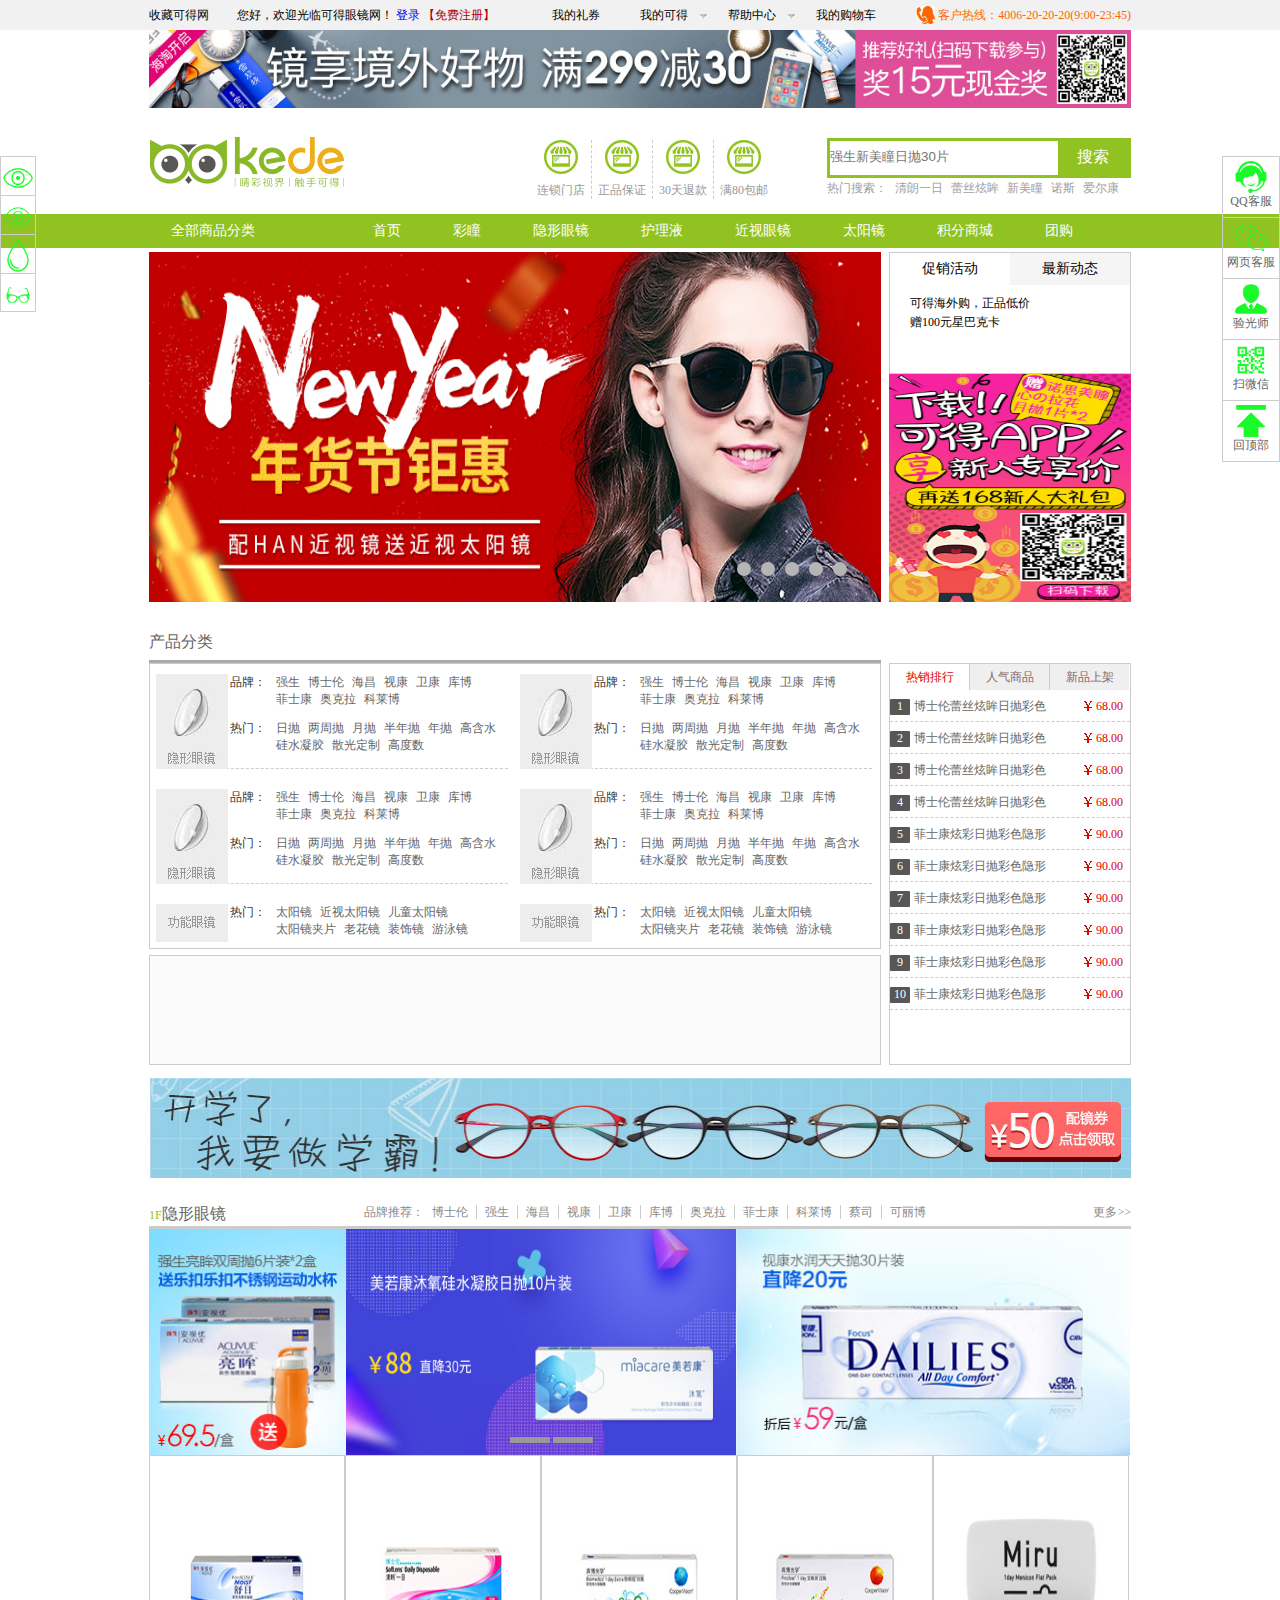
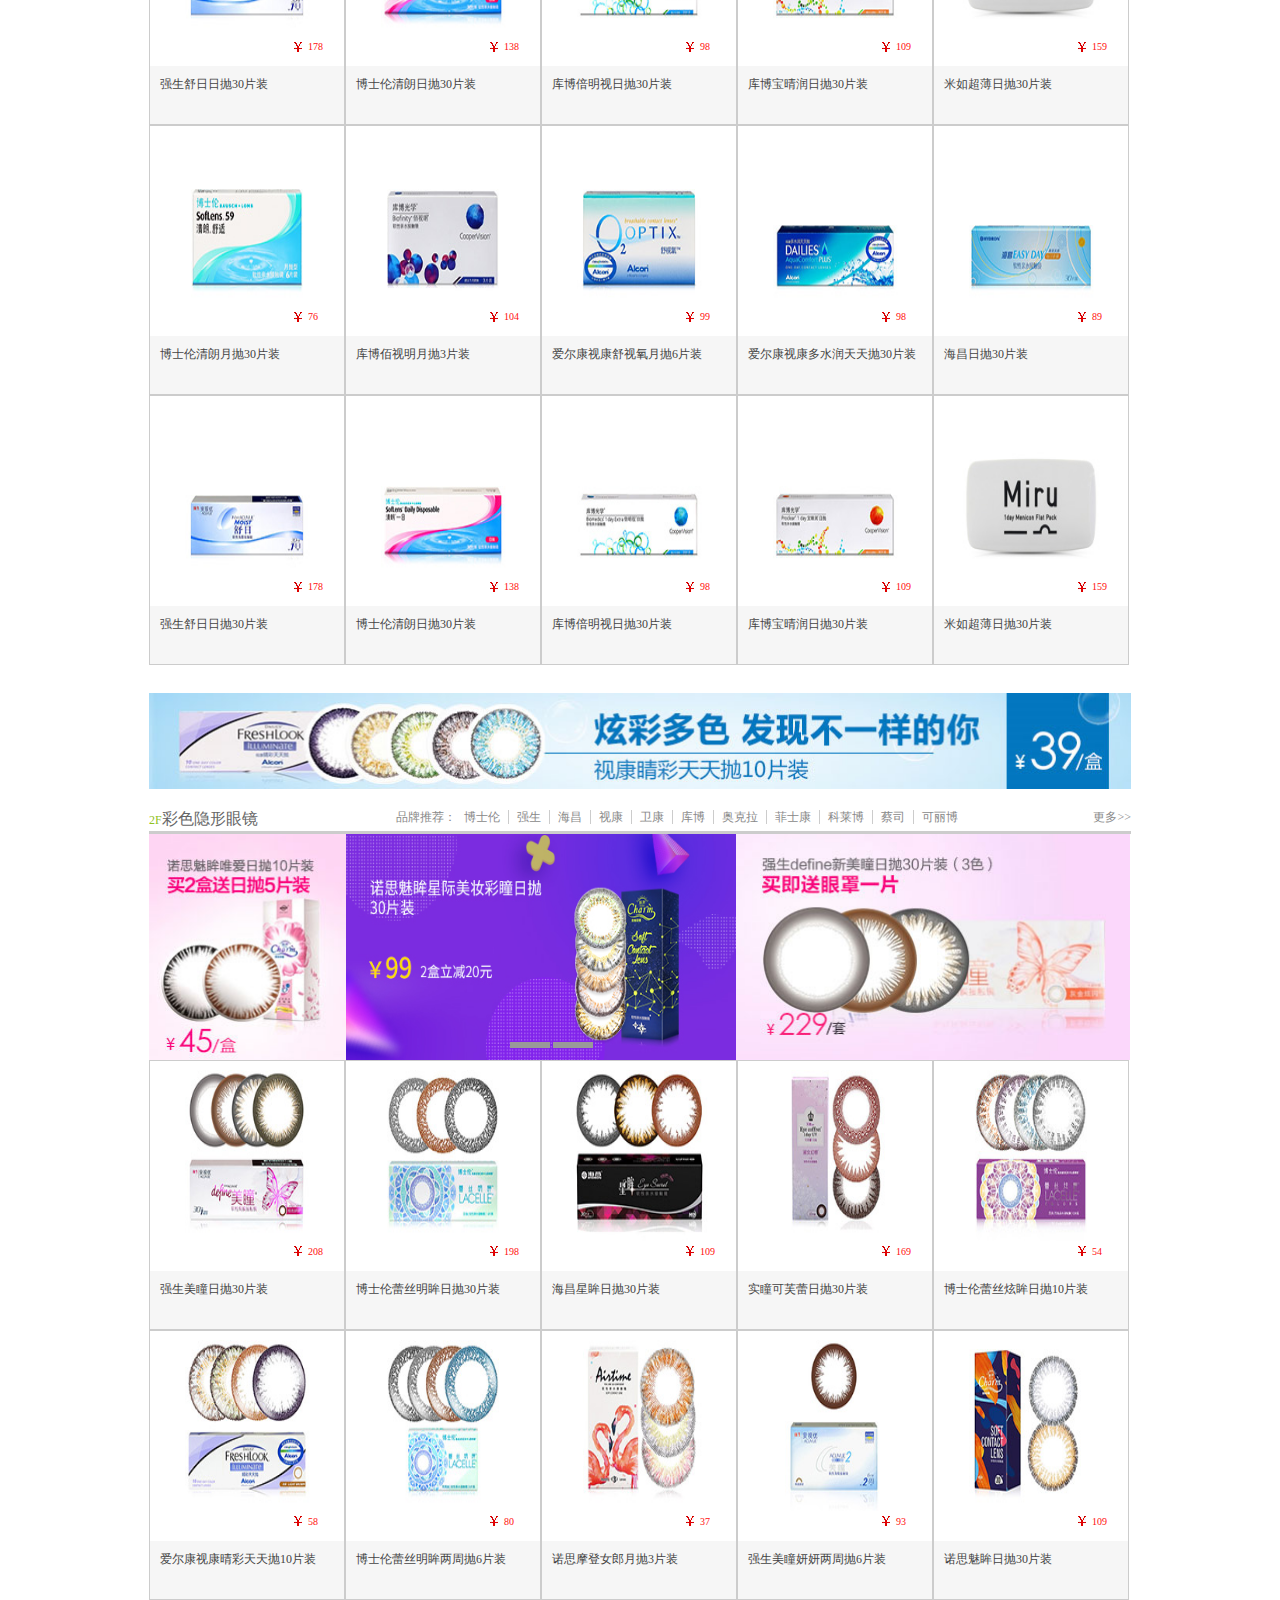
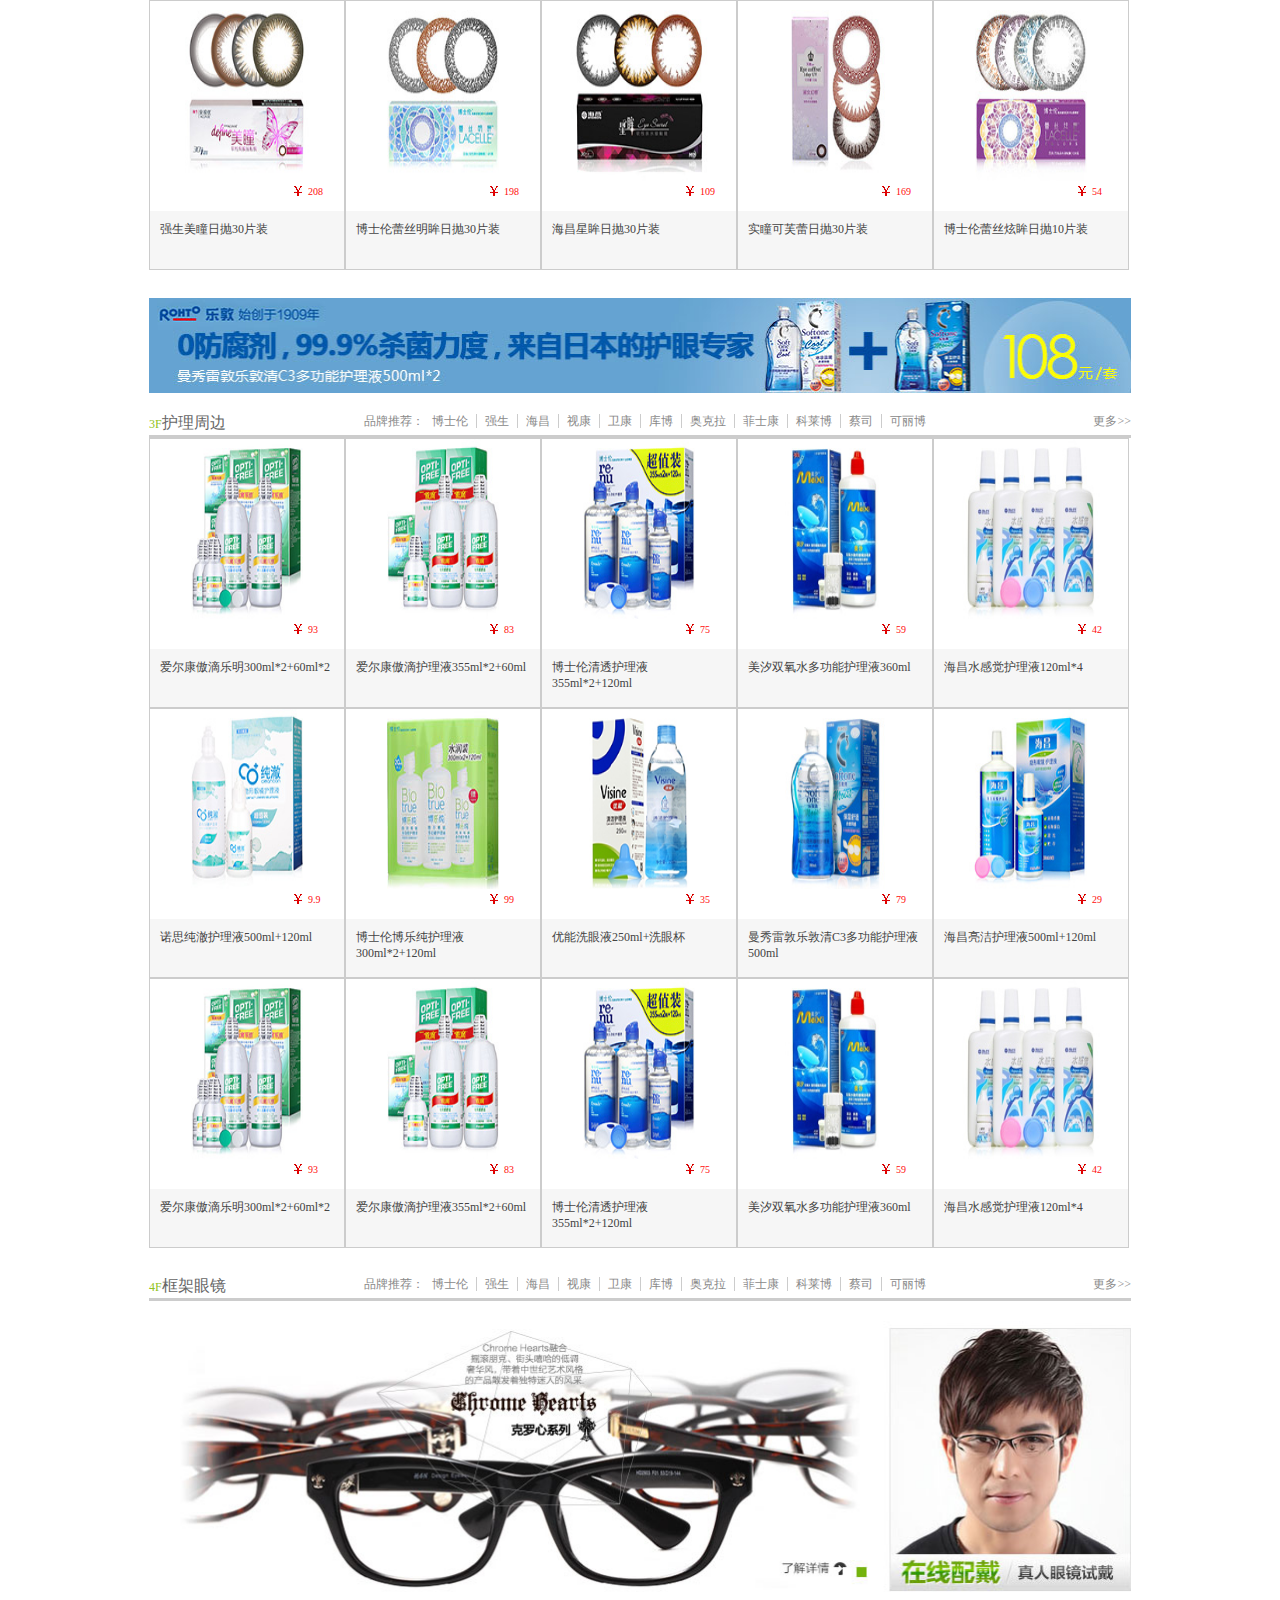
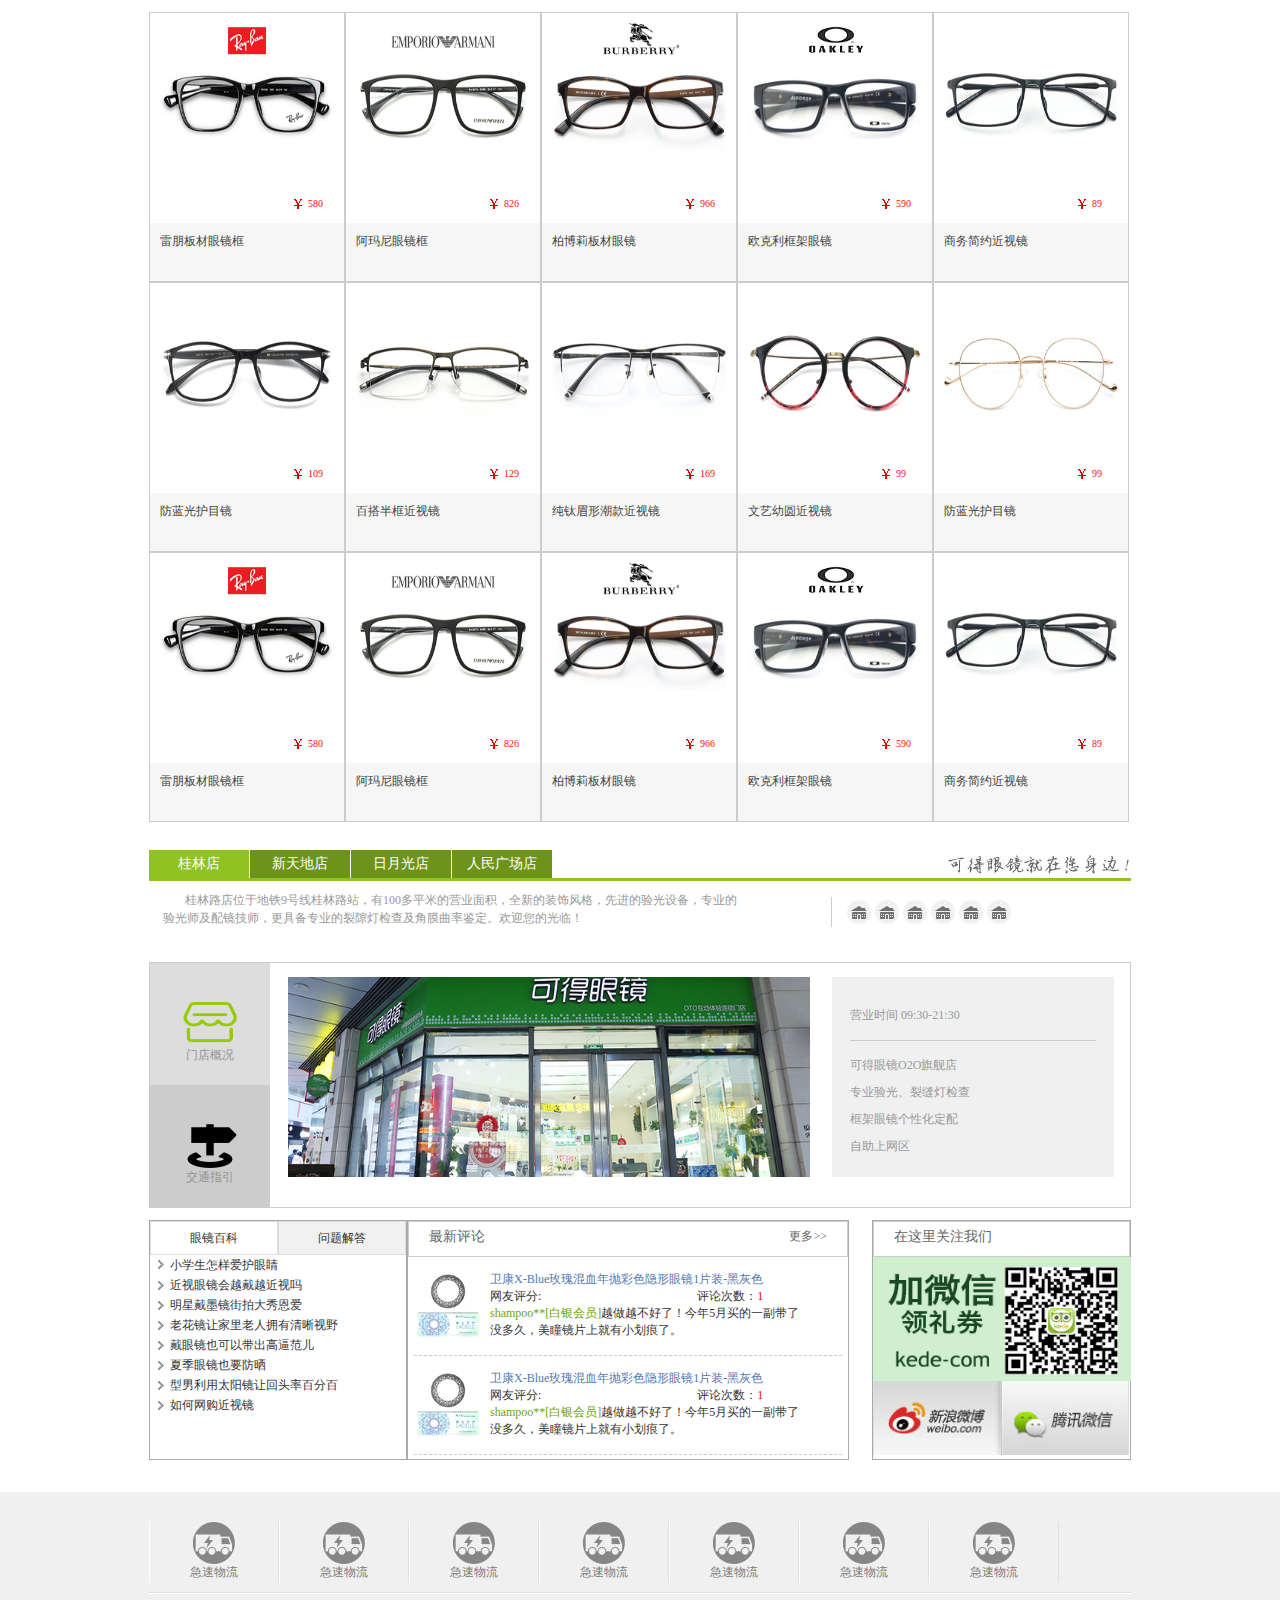
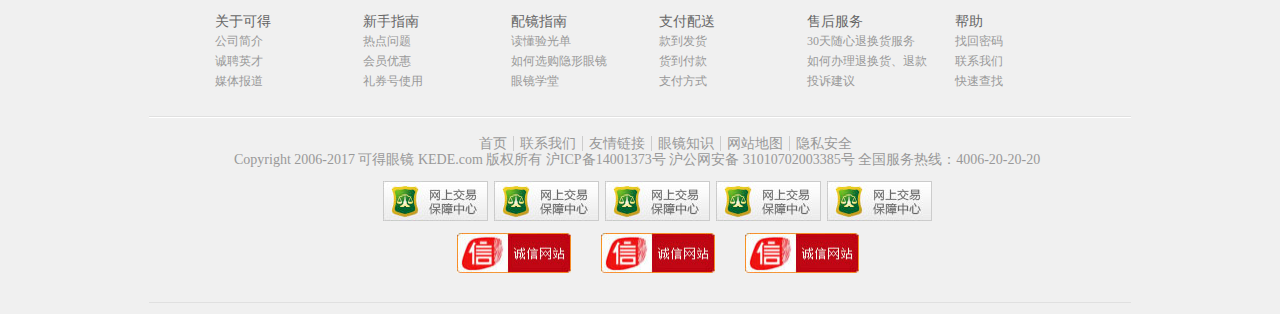
<file: project2/index.html>
<!DOCTYPE html>
<html>
	<head>
		<meta charset="utf-8" />
		<title></title>
		<link rel="stylesheet" href="css/common.css" />
		<script src="js/jquery-1.11.1.js"></script>
		<link rel="stylesheet" href="css/index.css" />
		<script src="js/index.js"></script>
	</head>
	<body>
<!--头部-->
<div id="head">
	<div class="head-con">
		<div class="head-left">
			<p>
				<span>收藏可得网</span>您好，欢迎光临可得眼镜网！
				<a href="zhuc.html">登录</a>
				<a href="zhuc.html">【免费注册】</a>
			</p>
		</div>
		<div class="head-right">
			<ul class="head-rights">
				<li>
					<a href="#">我的礼券</a>
				</li>
				<li class="head-rights1">
					<a href="#">我的可得</a>
					<ul class="head-right1">
						<li>
							<a href="#">我的订单</a>
						</li>
						<li>
							<a href="#">我的收藏</a>
						</li>
						<li>
							<a href="#">积分兑换</a>
						</li>
						<li>
							<a href="#">我的验光单</a>
						</li>
					</ul>
				</li>
				<li class="head-rights1">
					<a href="#">帮助中心</a>
					<ul class="head-right2">
						<li>
							<a href="#">常见问题</a>
						</li>
						<li>
							<a href="#">退货换货</a>
						</li>
						<li>
							<a href="#">快速查询</a>
						</li>
						<li>
							<a href="#">眼镜学堂</a>
						</li>
						<li>
							<a href="#">优惠券使用</a>
						</li>
						<li>
							<a href="#">投诉建议</a>
						</li>
						<li>
							<a href="#">网站地图</a>
						</li>
					</ul>
				</li>
				<li>
					<a href="#">我的购物车</a>
				</li>
				<span>客户热线：4006-20-20-20(9:00-23:45)</span>
			</ul>
		</div>
	</div>
</div>
<!--banner-->
<div class="banner">
	<a href="#">
		<img src="img/tu1.jpg" alt="不见啦" />
	</a>
</div>
<!--logo-->
<div class="logo">
	<h1>
		<a href="#">
			<img src="img/logo.gif" alt="" />
		</a>
	</h1>
	<div class="logo-con">
		<div class="logo-left">
			<dl>
				<dd>
					<a href="#">
						<img src="img/tu2.jpg" alt="" />
					</a>
				</dd>
				<dt>连锁门店</dt>
			</dl>
			<dl>
				<dd>
					<a href="#">
						<img src="img/tu2.jpg" alt="" />
					</a>
				</dd>
				<dt>正品保证</dt>
			</dl>
			<dl>
				<dd>
					<a href="#">
						<img src="img/tu2.jpg" alt="" />
					</a>
				</dd>
				<dt>30天退款</dt>
			</dl>
			<dl class="logo-lefts">
				<dd>
					<a href="#">
						<img src="img/tu2.jpg" alt="" />
					</a>
				</dd>
				<dt>满80包邮</dt>
			</dl>
		</div>
		<div class="logo-right">
			<div class="logo-top">
				<input type="text" placeholder="强生新美瞳日抛30片"/>
				<span>搜索</span>
			</div>
			<ul>
				<li>
					<a href="#">热门搜索：</a>
				</li>
				<li>
					<a href="#">清朗一日</a>
				</li>
				<li>
					<a href="#">蕾丝炫眸</a>
				</li>
				<li>
					<a href="#">新美瞳</a>
				</li>
				<li>
					<a href="#">诺斯</a>
				</li>
				<li>
					<a href="#">爱尔康</a>
				</li>
			</ul>
		</div>
	</div>
</div>
<!--导航-->
<div id="nav">
	<div class="nav">
		<ul>
			<li class="nav1">
				<a href="#">全部商品分类</a>
				<ul>
					<li>
						<a href="#">透明隐形眼镜</a>
					</li>
					<li>
						<a href="#">彩色隐形眼镜</a>
					</li>
					<li>
						<a href="#">护理用品</a>
					</li>
					<li>
						<a href="#">近视眼镜</a>
					</li>
					<li>
						<a href="#">太阳眼镜</a>
					</li>
					<li>
						<a href="#">功能眼镜</a>
					</li>
					<li>
						<a href="#">美妆个护</a>
					</li>
				</ul>
			</li>
			<li>
				<a href="#">首页</a>
			</li>
			<li>
				<a href="#">彩瞳</a>
			</li>
			<li>
				<a href="#">隐形眼镜</a>
			</li>
			<li>
				<a href="#">护理液</a>
			</li>
			<li>
				<a href="#">近视眼镜</a>
			</li>
			<li>
				<a href="#">太阳镜</a>
			</li>
			<li>
				<a href="#">积分商城</a>
			</li>
			<li>
				<a href="#">团购</a>
			</li>
		</ul>
	</div>
</div>
<!--轮播图-->
<div class="hot">
	<div class="hot-left">
		<img src="img/tup1.jpg" alt="" />
		<img src="img/tup2.jpg" alt="" />
		<img src="img/tup3.jpg" alt="" />
		<img src="img/tup4.jpg" alt="" />
		<img src="img/tup5.jpg" alt="" />
		<div class="scroll">
			<span></span>
			<span></span>
			<span></span>
			<span></span>
			<span></span>
		</div>
	</div>
	<div class="hot-right">
		<div class="hot-con">
			<ul class="hot-cons">
				<li>
					<a href="#">促销活动</a>
				</li>
				<li>
					<a href="#">最新动态</a>
				</li>
			</ul>
			<ul class="hot-con1 hot-con3">
				<li>
					<a href="#">可得海外购，正品低价</a>
				</li>
				<li>
					<a href="#">赠100元星巴克卡</a>
				</li>
			</ul>
			<ul class="hot-con2 hot-con3">
				<li>
					<a href="#">可得海外购，正品低价</a>
				</li>
				<li>
					<a href="#">货到付款业务调整</a>
				</li>
				<li>
					<a href="#">爱眼百科小知识</a>
				</li>
			</ul>
		</div>
		<img src="img/tu3.jpg" alt="" />
	</div>
</div>
<!--产品分类-->
<div class="show">
	<div class="show-name">
		<h3>产品分类</h3>
	</div>
	<div class="show-left">
		<div class="show-con">
			<dl>
				<dd>
					<a href="#">
						<img src="img/tu4.jpg" alt="" />
					</a>
				</dd>
				<dt>
					<ul>
						<li>
							<b>品牌：</b>
						</li>
						<li>
							<a href="#">强生</a>
						</li>
						<li>
							<a href="#">博士伦</a>
						</li>
						<li>
							<a href="#">海昌</a>
						</li>
						<li>
							<a href="#">视康</a>
						</li>
						<li>
							<a href="#">卫康</a>
						</li>
						<li>
							<a href="#">库博</a>
						</li>
						<li>
							<a href="#">菲士康</a>
						</li>
						<li>
							<a href="#">奥克拉</a>
						</li>
						<li>
							<a href="#">科莱博</a>
						</li>
					</ul>
					<ul>
						<li>
							<b>热门：</b>
						</li>
						<li>
							<a href="#">日抛</a>
						</li>
						<li>
							<a href="#">两周抛</a>
						</li>
						<li>
							<a href="#">月抛</a>
						</li>
						<li>
							<a href="#">半年抛</a>
						</li>
						<li>
							<a href="#">年抛</a>
						</li>
						<li>
							<a href="#">高含水</a>
						</li>
						<li>
							<a href="#">硅水凝胶</a>
						</li>
						<li>
							<a href="#">散光定制</a>
						</li>
						<li>
							<a href="#">高度数</a>
						</li>
					</ul>
				</dt>
			</dl>
			<dl>
				<dd>
					<a href="#">
						<img src="img/tu4.jpg" alt="" />
					</a>
				</dd>
				<dt>
					<p>
						<ul>
							<li>
								<b>品牌：</b>
							</li>
							<li>
								<a href="#">强生</a>
							</li>
							<li>
								<a href="#">博士伦</a>
							</li>
							<li>
								<a href="#">海昌</a>
							</li>
							<li>
								<a href="#">视康</a>
							</li>
							<li>
								<a href="#">卫康</a>
							</li>
							<li>
								<a href="#">库博</a>
							</li>
							<li>
								<a href="#">菲士康</a>
							</li>
							<li>
								<a href="#">奥克拉</a>
							</li>
							<li>
								<a href="#">科莱博</a>
							</li>
						</ul>
					</p>
					<p>
						<ul>
							<li>
								<b>热门：</b>
							</li>
							<li>
								<a href="#">日抛</a>
							</li>
							<li>
								<a href="#">两周抛</a>
							</li>
							<li>
								<a href="#">月抛</a>
							</li>
							<li>
								<a href="#">半年抛</a>
							</li>
							<li>
								<a href="#">年抛</a>
							</li>
							<li>
								<a href="#">高含水</a>
							</li>
							<li>
								<a href="#">硅水凝胶</a>
							</li>
							<li>
								<a href="#">散光定制</a>
							</li>
							<li>
								<a href="#">高度数</a>
							</li>
						</ul>
					</p>
				</dt>
			</dl>
			<dl>
				<dd>
					<a href="#">
						<img src="img/tu4.jpg" alt="" />
					</a>
				</dd>
				<dt>
					<p>
						<ul>
							<li>
								<b>品牌：</b>
							</li>
							<li>
								<a href="#">强生</a>
							</li>
							<li>
								<a href="#">博士伦</a>
							</li>
							<li>
								<a href="#">海昌</a>
							</li>
							<li>
								<a href="#">视康</a>
							</li>
							<li>
								<a href="#">卫康</a>
							</li>
							<li>
								<a href="#">库博</a>
							</li>
							<li>
								<a href="#">菲士康</a>
							</li>
							<li>
								<a href="#">奥克拉</a>
							</li>
							<li>
								<a href="#">科莱博</a>
							</li>
						</ul>
					</p>
					<p>
						<ul>
							<li>
								<b>热门：</b>
							</li>
							<li>
								<a href="#">日抛</a>
							</li>
							<li>
								<a href="#">两周抛</a>
							</li>
							<li>
								<a href="#">月抛</a>
							</li>
							<li>
								<a href="#">半年抛</a>
							</li>
							<li>
								<a href="#">年抛</a>
							</li>
							<li>
								<a href="#">高含水</a>
							</li>
							<li>
								<a href="#">硅水凝胶</a>
							</li>
							<li>
								<a href="#">散光定制</a>
							</li>
							<li>
								<a href="#">高度数</a>
							</li>
						</ul>
					</p>
				</dt>
			</dl>
			<dl>
				<dd>
					<a href="#">
						<img src="img/tu4.jpg" alt="" />
					</a>
				</dd>
				<dt>
					<p>
						<ul>
							<li>
								<b>品牌：</b>
							</li>
							<li>
								<a href="#">强生</a>
							</li>
							<li>
								<a href="#">博士伦</a>
							</li>
							<li>
								<a href="#">海昌</a>
							</li>
							<li>
								<a href="#">视康</a>
							</li>
							<li>
								<a href="#">卫康</a>
							</li>
							<li>
								<a href="#">库博</a>
							</li>
							<li>
								<a href="#">菲士康</a>
							</li>
							<li>
								<a href="#">奥克拉</a>
							</li>
							<li>
								<a href="#">科莱博</a>
							</li>
						</ul>
					</p>
					<p>
						<ul>
							<li>
								<b>热门：</b>
							</li>
							<li>
								<a href="#">日抛</a>
							</li>
							<li>
								<a href="#">两周抛</a>
							</li>
							<li>
								<a href="#">月抛</a>
							</li>
							<li>
								<a href="#">半年抛</a>
							</li>
							<li>
								<a href="#">年抛</a>
							</li>
							<li>
								<a href="#">高含水</a>
							</li>
							<li>
								<a href="#">硅水凝胶</a>
							</li>
							<li>
								<a href="#">散光定制</a>
							</li>
							<li>
								<a href="#">高度数</a>
							</li>
						</ul>
					</p>
				</dt>
			</dl>
			<dl class="show-con1">
				<dd>
					<a href="#">
						<img src="img/tu5.jpg" alt="" />
					</a>
				</dd>
				<dt>
					<ul>
						<li>
							<b>热门：</b>
						</li>
						<li>
							<a href="#">太阳镜</a>
						</li>
						<li>
							<a href="#">近视太阳镜</a>
						</li>
						<li>
							<a href="#">儿童太阳镜</a>
						</li>
						<li>
							<a href="#">太阳镜夹片</a>
						</li>
						<li>
							<a href="#">老花镜</a>
						</li>
						<li>
							<a href="#">装饰镜</a>
						</li>
						<li>
							<a href="#">游泳镜</a>
						</li>
					</ul>
				</dt>
			</dl>
			<dl class="show-con1">
				<dd>
					<a href="#">
						<img src="img/tu5.jpg" alt="" />
					</a>
				</dd>
				<dt>
					<ul>
						<li>
							<b>热门：</b>
						</li>
						<li>
							<a href="#">太阳镜</a>
						</li>
						<li>
							<a href="#">近视太阳镜</a>
						</li>
						<li>
							<a href="#">儿童太阳镜</a>
						</li>
						<li>
							<a href="#">太阳镜夹片</a>
						</li>
						<li>
							<a href="#">老花镜</a>
						</li>
						<li>
							<a href="#">装饰镜</a>
						</li>
						<li>
							<a href="#">游泳镜</a>
						</li>
					</ul>
				</dt>
			</dl>
		</div>
		<div class="show-pirce"></div>
	</div>
	<div class="show-right">
		<ul class="show-column">
			<li class="show-columns">热销排行</li>
			<li>人气商品</li>
			<li>新品上架</li>
		</ul>
		<ul class="show-columncon show-columncon1">
			<li>
				<b>1</b>
				<a href="#">博士伦蕾丝炫眸日抛彩色</a>
				<span>68.00</span>
			</li>
			<li>
				<b>2</b>
				<a href="#">博士伦蕾丝炫眸日抛彩色</a>
				<span>68.00</span>
			</li>
			<li>
				<b>3</b>
				<a href="#">博士伦蕾丝炫眸日抛彩色</a>
				<span>68.00</span>
			</li>
			<li>
				<b>4</b>
				<a href="#">博士伦蕾丝炫眸日抛彩色</a>
				<span>68.00</span>
			</li>
			<li>
				<b>5</b>
				<a href="#">菲士康炫彩日抛彩色隐形</a>
				<span>90.00</span>
			</li>
			<li>
				<b>6</b>
				<a href="#">菲士康炫彩日抛彩色隐形</a>
				<span>90.00</span>
			</li>
			<li>
				<b>7</b>
				<a href="#">菲士康炫彩日抛彩色隐形</a>
				<span>90.00</span>
			</li>
			<li>
				<b>8</b>
				<a href="#">菲士康炫彩日抛彩色隐形</a>
				<span>90.00</span>
			</li>
			<li>
				<b>9</b>
				<a href="#">菲士康炫彩日抛彩色隐形</a>
				<span>90.00</span>
			</li>
			<li>
				<b>10</b>
				<a href="#">菲士康炫彩日抛彩色隐形</a>
				<span>90.00</span>
			</li>
		</ul>
		<ul class="show-columncon">
			<li>
				<b>1</b>
				<a href="#">海俪恩魔法魅眼年抛彩色</a>
				<span>32.00</span>
			</li>
			<li>
				<b>2</b>
				<a href="#">海俪恩魔法魅眼年抛彩色</a>
				<span>32.00</span>
			</li>
			<li>
				<b>3</b>
				<a href="#">海俪恩魔法魅眼年抛彩色</a>
				<span>32.00</span>
			</li>
			<li>
				<b>4</b>
				<a href="#">海俪恩魔法魅眼年抛彩色</a>
				<span>32.00</span>
			</li>
			<li>
				<b>5</b>
				<a href="#">海俪恩魔法魅眼年抛彩色</a>
				<span>32.00</span>
			</li>
			<li>
				<b>6</b>
				<a href="#">海俪恩魔法魅眼年抛彩色</a>
				<span>32.00</span>
			</li>
			<li>
				<b>7</b>
				<a href="#">海俪恩魔法魅眼年抛彩色</a>
				<span>32.00</span>
			</li>
			<li>
				<b>8</b>
				<a href="#">海俪恩魔法魅眼年抛彩色</a>
				<span>32.00</span>
			</li>
			<li>
				<b>9</b>
				<a href="#">海俪恩魔法魅眼年抛彩色</a>
				<span>32.00</span>
			</li>
			<li>
				<b>10</b>
				<a href="#">海俪恩魔法魅眼年抛彩色</a>
				<span>32.00</span>
			</li>
		</ul>
		<ul class="show-columncon">
			<li>
				<b>1</b>
				<a href="#">博士伦蕾丝炫眸日抛彩色</a>
				<span>68.00</span>
			</li>
			<li>
				<b>2</b>
				<a href="#">博士伦蕾丝炫眸日抛彩色</a>
				<span>68.00</span>
			</li>
			<li>
				<b>3</b>
				<a href="#">博士伦蕾丝炫眸日抛彩色</a>
				<span>68.00</span>
			</li>
			<li>
				<b>4</b>
				<a href="#">博士伦蕾丝炫眸日抛彩色</a>
				<span>68.00</span>
			</li>
			<li>
				<b>5</b>
				<a href="#">博士伦蕾丝炫眸日抛彩色</a>
				<span>68.00</span>
			</li>
			<li>
				<b>6</b>
				<a href="#">博士伦蕾丝炫眸日抛彩色</a>
				<span>68.00</span>
			</li>
			<li>
				<b>7</b>
				<a href="#">博士伦蕾丝炫眸日抛彩色</a>
				<span>68.00</span>
			</li>
			<li>
				<b>8</b>
				<a href="#">博士伦蕾丝炫眸日抛彩色</a>
				<span>68.00</span>
			</li>
			<li>
				<b>9</b>
				<a href="#">博士伦蕾丝炫眸日抛彩色</a>
				<span>68.00</span>
			</li>
			<li>
				<b>10</b>
				<a href="#">博士伦蕾丝炫眸日抛彩色</a>
				<span>68.00</span>
			</li>
		</ul>
	</div>
</div>
<!--楼层-->
<div class="floor">
	<a href="#">
		<img src="img/tu6.jpg" alt="" />
	</a>
</div>
<!--一楼-->		
<div class="floor-1f">
	<div class="one-nav">
		<h4><b>1F</b>隐形眼镜</h4>
		<ul>
			<li>
				<b>品牌推荐：</b>
			</li>
			<li>
				<a href="#">博士伦</a>
			</li>
			<li>
				<a href="#">强生</a>
			</li>
			<li>
				<a href="#">海昌</a>
			</li>
			<li>
				<a href="#">视康</a>
			</li>
			<li>
				<a href="#">卫康</a>
			</li>
			<li>
				<a href="#">库博</a>
			</li>
			<li>
				<a href="#">奥克拉</a>
			</li>
			<li>
				<a href="#">菲士康</a>
			</li>
			<li>
				<a href="#">科莱博</a>
			</li>
			<li>
				<a href="#">蔡司</a>
			</li>
			<li>
				<a href="#">可丽博</a>
			</li>
		</ul>
		<span>更多>></span>
	</div>
	<div class="one-banner">
		<img src="img/tu7.jpg" alt="" />
		<div class="one-banners">
			<div class="one-banner1">
				<img src="img/tup6.jpg" alt="">
				<img src="img/tup7.jpg" alt=""/>
			</div>
			<div class="one-banner2">
				<span></span>
				<span></span>
			</div>
		</div>
		<img src="img/tu8.jpg" alt="" />
	</div>
	<div class="one-show floor-one">
		
	</div>
	<img src="img/tu10.jpg" alt="" />
</div>
<!--二楼-->
<div class="floor-1f">
	<div class="one-nav">
		<h4><b>2F</b>彩色隐形眼镜</h4>
		<ul>
			<li>
				<b>品牌推荐：</b>
			</li>
			<li>
				<a href="#">博士伦</a>
			</li>
			<li>
				<a href="#">强生</a>
			</li>
			<li>
				<a href="#">海昌</a>
			</li>
			<li>
				<a href="#">视康</a>
			</li>
			<li>
				<a href="#">卫康</a>
			</li>
			<li>
				<a href="#">库博</a>
			</li>
			<li>
				<a href="#">奥克拉</a>
			</li>
			<li>
				<a href="#">菲士康</a>
			</li>
			<li>
				<a href="#">科莱博</a>
			</li>
			<li>
				<a href="#">蔡司</a>
			</li>
			<li>
				<a href="#">可丽博</a>
			</li>
		</ul>
		<span>更多>></span>
	</div>
	<div class="one-banner">
		<img src="img/t1.jpg" alt="" />
		<div class="one-banners">
			<div class="one-banner1">
				<img src="img/tup8.jpg" alt="">
				<img src="img/tup9.jpg" alt=""/>
			</div>
			<div class="one-banner2">
				<span></span>
				<span></span>
			</div>
		</div>
		<img src="img/t2.jpg" alt="" />
	</div>
	<div class="one-show floor-two">
		
	</div>
	<img src="img/t4.jpg" alt="" />
</div>
<!--三楼-->
<div class="floor-1f">
	<div class="one-nav">
		<h4><b>3F</b>护理周边</h4>
		<ul>
			<li>
				<b>品牌推荐：</b>
			</li>
			<li>
				<a href="#">博士伦</a>
			</li>
			<li>
				<a href="#">强生</a>
			</li>
			<li>
				<a href="#">海昌</a>
			</li>
			<li>
				<a href="#">视康</a>
			</li>
			<li>
				<a href="#">卫康</a>
			</li>
			<li>
				<a href="#">库博</a>
			</li>
			<li>
				<a href="#">奥克拉</a>
			</li>
			<li>
				<a href="#">菲士康</a>
			</li>
			<li>
				<a href="#">科莱博</a>
			</li>
			<li>
				<a href="#">蔡司</a>
			</li>
			<li>
				<a href="#">可丽博</a>
			</li>
		</ul>
		<span>更多>></span>
	</div>
	<div class="one-show floor-three">
		
	</div>
</div>
<!--四楼-->
<div class="floor-1f">
	<div class="one-nav">
		<h4><b>4F</b>框架眼镜</h4>
		<ul>
			<li>
				<b>品牌推荐：</b>
			</li>
			<li>
				<a href="#">博士伦</a>
			</li>
			<li>
				<a href="#">强生</a>
			</li>
			<li>
				<a href="#">海昌</a>
			</li>
			<li>
				<a href="#">视康</a>
			</li>
			<li>
				<a href="#">卫康</a>
			</li>
			<li>
				<a href="#">库博</a>
			</li>
			<li>
				<a href="#">奥克拉</a>
			</li>
			<li>
				<a href="#">菲士康</a>
			</li>
			<li>
				<a href="#">科莱博</a>
			</li>
			<li>
				<a href="#">蔡司</a>
			</li>
			<li>
				<a href="#">可丽博</a>
			</li>
		</ul>
		<span>更多>></span>
	</div>
	<img src="img/t6.jpg" alt="" />
	<div class="one-show floor-four">
		
	</div>
</div>
<!--栏目-->
<div class="column">
	<div class="column-menu">
		<ul>
			<li>桂林店</li>
			<li>新天地店</li>
			<li>日月光店</li>
			<li>人民广场店</li>
		</ul>
		<div class="column-con">
			<p>
	        	桂林路店位于地铁9号线桂林路站，有100多平米的营业面积，全新的装饰风格，先进的验光设备，专业的验光师及配镜技师，更具备专业的裂隙灯检查及角膜曲率鉴定。欢迎您的光临！
			</p>
			<p>
				KD新天地店位于新天地时尚中心B1-126，整个空间选用工业风，别致裸露的红砖墙，铁艺与原木的结合，红锈味收银台与煤.油灯，旧手艺演绎新传承处处彰显KD情怀。
			</p>
			<p>
				可得旗下KD时尚品牌眼镜专营店日月光店位于日月光泰康区一楼扶手电梯对面，店内布满绿植，文艺摩登的装修，插画，涂鸦、手绘、工装时尚格局与潮酷夯款眼镜，置身于原创设计师灵感空间，享受新意世界。
			</p>
			<p>
				可得旗下KD时尚品牌眼镜专营店人民广场K-MALL做为上海著名的潮流文化聚集地，其荟萃时下最时尚、潮流、年轻的流行元素，店内文艺摩登的装修，装时尚格局与潮酷夯款眼镜，置身于原创设计师灵感空间，享受新意世界.
			</p>
			<div>
				<img src="img/pic4.jpg" alt="" title="KD品牌专卖店"/>
				<img src="img/pic4.jpg" alt="" title="KD品牌专卖店"/>
				<img src="img/pic4.jpg" alt="" title="KD品牌专卖店"/>
				<img src="img/pic4.jpg" alt="" title="KD品牌专卖店"/>
				<img src="img/pic4.jpg" alt="" title="KD品牌专卖店"/>
				<img src="img/pic4.jpg" alt="" title="KD品牌专卖店"/>
			</div>
		</div>
		</div>
	<div class="column-show">
		<div class="column-left">
			<p>
				<img src="img/tu2.png" alt="" />
				<b>&nbsp&nbsp门店概况</b>
			</p>
			<p>
				<img src="img/tu3.png" alt="" />
				<b>&nbsp&nbsp交通指引</b>
			</p>
		</div>
		<div class="column-right">
			<img src="img/t8.jpg" alt="" />
			<div class="column-sidebar">
				<div>
					<p>营业时间 09:30-21:30</p>
					<ul>
						<li>可得眼镜O2O旗舰店</li>
						<li>专业验光、裂缝灯检查</li>
						<li>框架眼镜个性化定配</li>
						<li>自助上网区</li>
					</ul>
				</div>
				<div>
					<p>上海市宝山区一二八纪念路1000弄万达广场一楼金街155-A</p>
					<ul>
						<li>交通指引：</li>
						<li>轨道交通1号线共康路站1号口</li>
						<li>公交线路</li>
						<li>95,159,312，,701,705</li>
					</ul>
				</div>
			</div>
		</div>
	</div>
</div>
<!--新闻-->
<div class="news">
	<div class="news-left">
		<ul class="news-lefts">
			<li>眼镜百科</li>
			<li>问题解答</li>
		</ul>
		<ul class="news-left1">
			<li>小学生怎样爱护眼睛</li>
			<li>近视眼镜会越戴越近视吗</li>
			<li>明星戴墨镜街拍大秀恩爱</li>
			<li>老花镜让家里老人拥有清晰视野</li>
			<li>戴眼镜也可以带出高逼范儿</li>
			<li>夏季眼镜也要防晒</li>
			<li>型男利用太阳镜让回头率百分百</li>
			<li>如何网购近视镜</li>
		</ul>
		<ul class="news-left1">
			<li>怎样挑选合适的隐形眼镜</li>
			<li>隐形眼镜取不下来怎么办</li>
			<li>隐形眼镜如何保养</li>
			<li>隐形眼镜破一个小口能带吗</li>
			<li>电脑验光单怎么看</li>
			<li>如何选择度数和镜片</li>
			<li>如何选择眼镜框</li>
		</ul>
	</div>
	<div class="news-center">
		<h4>最新评论<span>更多>></span></h4>
		<dl>
			<dd>
				<img src="img/p1.jpg" alt="" />
			</dd>
			<dt>
				<h5>卫康X-Blue玫瑰混血年抛彩色隐形眼镜1片装-黑灰色</h5>
				<div>网友评分:<b>评论次数：<span>1</span></b></div>
				<p><b>shampoo**[白银会员]</b>越做越不好了！今年5月买的一副带了没多久，美瞳镜片上就有小划痕了。</p>
			</dt>
		</dl>
		<dl>
			<dd>
				<img src="img/p1.jpg" alt="" />
			</dd>
			<dt>
				<h5>卫康X-Blue玫瑰混血年抛彩色隐形眼镜1片装-黑灰色</h5>
				<div>网友评分:<b>评论次数：<span>1</span></b></div>
				<p><b>shampoo**[白银会员]</b>越做越不好了！今年5月买的一副带了没多久，美瞳镜片上就有小划痕了。</p>
			</dt>
		</dl>
	</div>
	<div class="news-right">
		<h4>在这里关注我们</h4>
		<img src="img/p2.jpg" alt="" />
		<div>
			<img src="img/p3.jpg" alt="" />
			<img src="img/p4.jpg" alt="" />		
		</div>
	</div>
</div>
<!--底部-->
<div id="foots">
	<div class="foot">
		<div class="foot-top">
			<dl>
				<dd>
					<img src="img/p5.jpg" alt="" />
				</dd>
				<dt>急速物流</dt>
			</dl>
			<dl>
				<dd>
					<img src="img/p5.jpg" alt="" />
				</dd>
				<dt>急速物流</dt>
			</dl>
			<dl>
				<dd>
					<img src="img/p5.jpg" alt="" />
				</dd>
				<dt>急速物流</dt>
			</dl>
			<dl>
				<dd>
					<img src="img/p5.jpg" alt="" />
				</dd>
				<dt>急速物流</dt>
			</dl>
			<dl>
				<dd>
					<img src="img/p5.jpg" alt="" />
				</dd>
				<dt>急速物流</dt>
			</dl>
			<dl>
				<dd>
					<img src="img/p5.jpg" alt="" />
				</dd>
				<dt>急速物流</dt>
			</dl>
			<dl>
				<dd>
					<img src="img/p5.jpg" alt="" />
				</dd>
				<dt>急速物流</dt>
			</dl>
		</div>
		<div class="foot-center">
			<ul>
				<li>
					<b>关于可得</b>
				</li>
				<li>
					<a href="#">公司简介</a>
				</li>
				<li>
					<a href="#">诚聘英才</a>
				</li>
				<li>
					<a href="#">媒体报道</a>
				</li>
			</ul>
			<ul>
				<li>
					<b>新手指南</b>
				</li>
				<li>
					<a href="#">热点问题</a>
				</li>
				<li>
					<a href="#">会员优惠</a>
				</li>
				<li>
					<a href="#">礼券号使用</a>
				</li>
			</ul>
			<ul>
				<li>
					<b>配镜指南</b>
				</li>
				<li>
					<a href="#">读懂验光单</a>
				</li>
				<li>
					<a href="#">如何选购隐形眼镜</a>
				</li>
				<li>
					<a href="#">眼镜学堂</a>
				</li>
			</ul>
			<ul>
				<li>
					<b>支付配送</b>
				</li>
				<li>
					<a href="#">款到发货</a>
				</li>
				<li>
					<a href="#">货到付款</a>
				</li>
				<li>
					<a href="#">支付方式</a>
				</li>
			</ul>
			<ul>
				<li>
					<b>售后服务</b>
				</li>
				<li>
					<a href="#">30天随心退换货服务</a>
				</li>
				<li>
					<a href="#">如何办理退换货、退款</a>
				</li>
				<li>
					<a href="#">投诉建议</a>
				</li>
			</ul>
			<ul>
				<li>
					<b>帮助</b>
				</li>
				<li>
					<a href="#">找回密码</a>
				</li>
				<li>
					<a href="#">联系我们</a>
				</li>
				<li>
					<a href="#">快速查找</a>
				</li>
			</ul>
		</div>
		<div class="foot-bottom">
			<ul>
				<li>
					<a href="#">首页</a>
				</li>
				<li>
					<a href="#">联系我们</a>
				</li>
				<li>
					<a href="#">友情链接</a>
				</li>
				<li>
					<a href="#">眼镜知识</a>
				</li>
				<li>
					<a href="#">网站地图</a>
				</li>
				<li>
					<a href="#">隐私安全</a>
				</li>
			</ul>
			<p>
				Copyright 2006-2017 可得眼镜 KEDE.com 版权所有 沪ICP备14001373号  沪公网安备 31010702003385号 全国服务热线：4006-20-20-20
			</p>
			<div class="foot1">
				<img src="img/p6.jpg" alt="" />
				<img src="img/p6.jpg" alt="" />
				<img src="img/p6.jpg" alt="" />
				<img src="img/p6.jpg" alt="" />
				<img src="img/p6.jpg" alt="" />
			</div>
			<div class="foot2">
				<img src="img/p7.jpg" alt="" />
				<img src="img/p7.jpg" alt="" />
				<img src="img/p7.jpg" alt="" />
			</div>
		</div>
	</div>
</div>
<!--滚动导航-->
<div class="scroll-nav">
	<ul>
		<li>
			<img src="img/pic1.png" alt="" />
			<span>QQ客服</span>
		</li>
		<li>
			<img src="img/pic2.png" alt="" />
			<span>网页客服</span>
		</li>
		<li>
			<img src="img/pic3.png" alt="" />
			<span>验光师</span>
		</li>
		<li>
			<img src="img/pic4.png" alt="" />
			<span>扫微信</span>
		</li>
		<li class="scroll-nav1">
			<img src="img/pic5.png" alt="" />
			<span>回顶部</span>
		</li>
	</ul>
</div>
<!--滚动楼层导航-->
<div class="floors-nav">
	<ul>
		<li>
			<img src="img/pic9.png" alt="" />
			<span>隐形眼镜</span>
		</li>
		<li>
			<img src="img/pic6.png" alt="" />
			<span>彩瞳</span>
		</li>
		<li>
			<img src="img/pic7.png" alt="" />
			<span>护理产品</span>
		</li>
		<li class="floors-nav1">
			<img src="img/pic8.png" alt="" />
			<span>框架眼镜</span>
		</li>
	</ul>
</div>
	</body>
</html>
<script>
	window.onload=function(){
		index();
	}
</script>
</file>
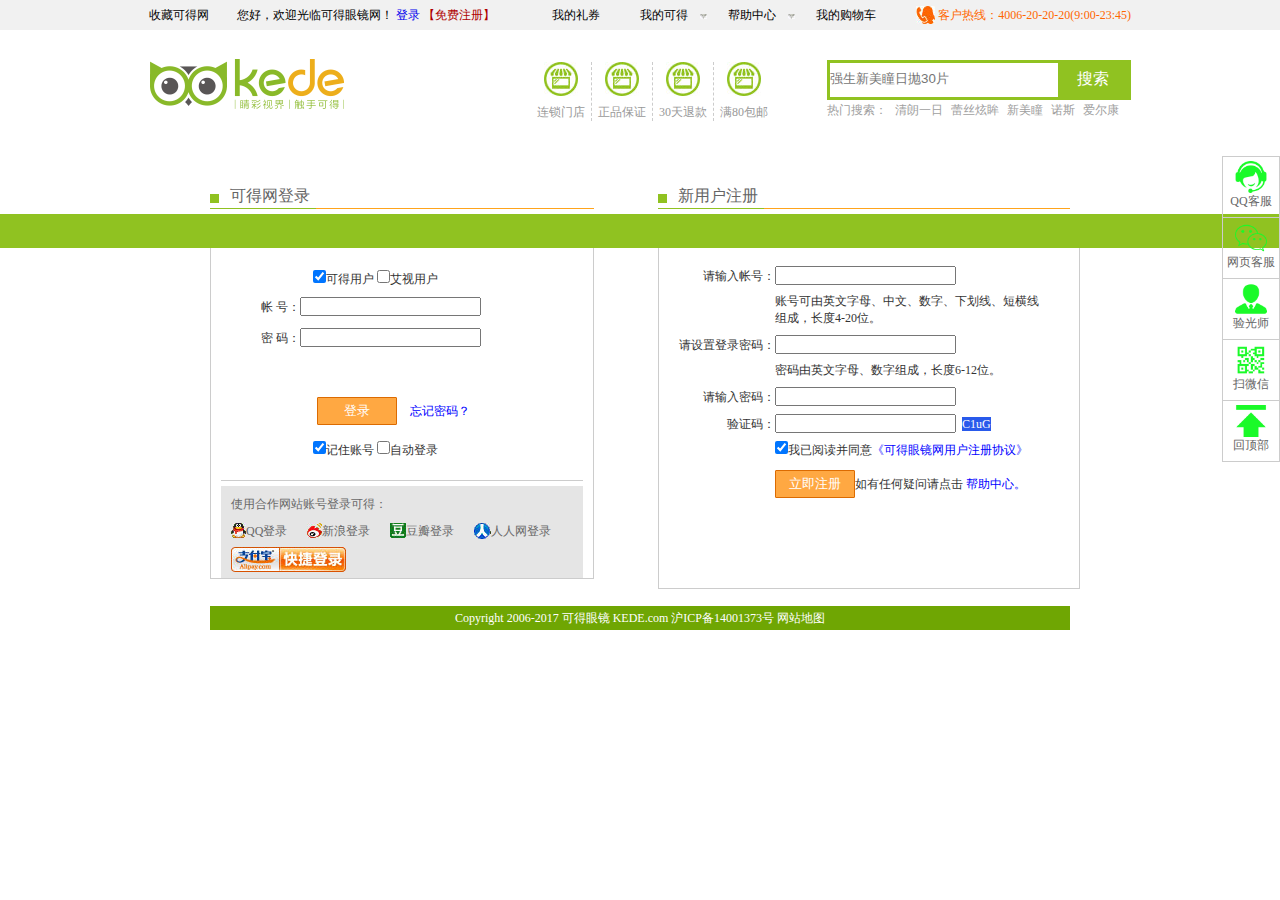
<file: project2/zhuc.html>
<!DOCTYPE html>
<html>
	<head>
		<meta charset="UTF-8">
		<title></title>
		<link rel="stylesheet" href="css/common.css" />
		<script src="js/jquery-1.11.1.js"></script>
		<script src="js/cookie.js"></script>
		<link rel="stylesheet" href="css/zhuc.css" />
		<script src="js/public.js"></script>
		<script src="js/index.js"></script>
		<script src="js/zhuc.js"></script>
	</head>
	<body>
<!--头部-->
<div id="head">
	<div class="head-con">
		<div class="head-left">
			<p>
				<span>收藏可得网</span>您好，欢迎光临可得眼镜网！
				<a href="zhuc.html">登录</a>
				<a href="zhuc.html">【免费注册】</a>
			</p>
		</div>
		<div class="head-right">
			<ul class="head-rights">
				<li>
					<a href="#">我的礼券</a>
				</li>
				<li class="head-rights1">
					<a href="#">我的可得</a>
					<ul class="head-right1">
						<li>
							<a href="#">我的订单</a>
						</li>
						<li>
							<a href="#">我的收藏</a>
						</li>
						<li>
							<a href="#">积分兑换</a>
						</li>
						<li>
							<a href="#">我的验光单</a>
						</li>
					</ul>
				</li>
				<li class="head-rights1">
					<a href="#">帮助中心</a>
					<ul class="head-right2">
						<li>
							<a href="#">常见问题</a>
						</li>
						<li>
							<a href="#">退货换货</a>
						</li>
						<li>
							<a href="#">快速查询</a>
						</li>
						<li>
							<a href="#">眼镜学堂</a>
						</li>
						<li>
							<a href="#">优惠券使用</a>
						</li>
						<li>
							<a href="#">投诉建议</a>
						</li>
						<li>
							<a href="#">网站地图</a>
						</li>
					</ul>
				</li>
				<li>
					<a href="#">我的购物车</a>
				</li>
				<span>客户热线：4006-20-20-20(9:00-23:45)</span>
			</ul>
		</div>
	</div>
</div>
<!--logo-->
<div class="logo">
	<h1>
		<a href="#">
			<img src="img/logo.gif" alt="" />
		</a>
	</h1>
	<div class="logo-con">
		<div class="logo-left">
			<dl>
				<dd>
					<a href="#">
						<img src="img/tu2.jpg" alt="" />
					</a>
				</dd>
				<dt>连锁门店</dt>
			</dl>
			<dl>
				<dd>
					<a href="#">
						<img src="img/tu2.jpg" alt="" />
					</a>
				</dd>
				<dt>正品保证</dt>
			</dl>
			<dl>
				<dd>
					<a href="#">
						<img src="img/tu2.jpg" alt="" />
					</a>
				</dd>
				<dt>30天退款</dt>
			</dl>
			<dl class="logo-lefts">
				<dd>
					<a href="#">
						<img src="img/tu2.jpg" alt="" />
					</a>
				</dd>
				<dt>满80包邮</dt>
			</dl>
		</div>
		<div class="logo-right">
			<div class="logo-top">
				<input type="text" placeholder="强生新美瞳日抛30片"/>
				<span>搜索</span>
			</div>
			<ul>
				<li>
					<a href="#">热门搜索：</a>
				</li>
				<li>
					<a href="#">清朗一日</a>
				</li>
				<li>
					<a href="#">蕾丝炫眸</a>
				</li>
				<li>
					<a href="#">新美瞳</a>
				</li>
				<li>
					<a href="#">诺斯</a>
				</li>
				<li>
					<a href="#">爱尔康</a>
				</li>
			</ul>
		</div>
	</div>
</div>
<!--空导航条-->
<div id="nav"></div>
<!--内容-->
<div class="con">
	<!--登录-->
	<div class="con-left">
		<h3>
			<span><i></i>可得网登录</span>
		</h3>
		<div class="con-show">
			<div class="con-top">
				<div class="con-dengl">
					<input type="checkbox" name="al" class="btn1" checked="checked"/>可得用户
					<input type="checkbox" name="al" class="btn1"/>艾视用户
				</div>
				帐 号：<input type="text" class="t1"><br>
				密 码：<input type="text" class="t2"/><br>
				<input type="button" value="登录" class="btn2"/>
				<span>忘记密码？</span>
				<div class="con-dengl">
					<input type="checkbox" name="bl" class="btn3" checked="checked"/>记住账号
					<input type="checkbox" name="bl" class="btn3"/>自动登录
				</div>
			</div>
			<div class="con-news">
				<p>使用合作网站账号登录可得：</p>
				<ul>
					<li>
						<img src="img/zhuc/tu1.jpg" alt="" />
						<a href="#">QQ登录</a>
					</li>
					<li>
						<img src="img/zhuc/tu2.jpg" alt="" />
						<a href="#">新浪登录</a>
					</li>
					<li>
						<img src="img/zhuc/tu3.jpg" alt="" />
						<a href="#">豆瓣登录</a>
					</li>
					<li>
						<img src="img/zhuc/tu4.jpg" alt="" />
						<a href="#">人人网登录</a>
					</li>
				</ul>
				<img src="img/zhuc/tu5.jpg" alt="" />
			</div>
		</div>
	</div>
	<!--注册-->
	<div class="con-right">
		<h3>
			<span><i></i>新用户注册</span>
		</h3>
		<div class="con-zhuc">
			<div class="zhuc-z">
				请输入帐号：<input type="text" /><i></i>
			</div>
			<p>账号可由英文字母、中文、数字、下划线、短横线组成，长度4-20位。</p>
			<div class="zhuc-d">
				请设置登录密码：<input type="text" /><i></i>
			</div>
			<p>密码由英文字母、数字组成，长度6-12位。</p>
			<div class="zhuc-p">
				请输入密码：<input type="text" /><i></i>
			</div>
			<div class="zhuc-m">
				验证码：<input type="text" /><span></span><i></i>
			</div>
			<div class="zhuc-x">
				<input type="checkbox" checked="checked"/>我已阅读并同意<a href="#">《可得眼镜网用户注册协议》</a><br>
				<input type="button" value="立即注册" class="btnz"/>如有任何疑问请点击 <a href="#">帮助中心。</a>
			</div>
		</div>
	</div>
</div>
<!--底部-->
<div class="zfoot">
	Copyright 2006-2017 可得眼镜 KEDE.com 沪ICP备14001373号 网站地图
</div>
<!--滚动导航-->
<div class="scroll-nav">
	<ul>
		<li>
			<img src="img/pic1.png" alt="" />
			<span>QQ客服</span>
		</li>
		<li>
			<img src="img/pic2.png" alt="" />
			<span>网页客服</span>
		</li>
		<li>
			<img src="img/pic3.png" alt="" />
			<span>验光师</span>
		</li>
		<li>
			<img src="img/pic4.png" alt="" />
			<span>扫微信</span>
		</li>
		<li class="scroll-nav1">
			<img src="img/pic5.png" alt="" />
			<span>回顶部</span>
		</li>
	</ul>
</div>
	</body>
</html>
<script>
	zhuc();
</script>
</file>
<file: project2/css/common.css>
html,body,ul,li,ol,dl,dd,dt,p,h1,h2,h3,h4,h5,h6,form,fieldset,legend,img,input{margin:0;padding:0}
body{font-family: "微软雅黑";}
ul,ol,li{list-style:none;}
b,strong{font-weight:100;}
em,i{font-style:normal;}
h1,h2,h3,h4,h5,h6{font-weight:100;font-size:16px;}
a,u{text-decoration: none;}
input{outline:none;}
img{display:block;border:0;}
/*滚动导航*/
.scroll-nav{
	width:56px;
	height:304px;
	border:1px solid #ccc;
	position:absolute;
	top:156px;
	right:0;
	z-index:6;
}
.scroll-nav li{
	width:56px;
	height:56px;
	padding-top:4px;
	border-bottom:1px solid #ccc;
}
.scroll-nav .scroll-nav1{
	border:0;
}
.scroll-nav img{
	width:32px;
	height:32px;
	margin:0 auto;
}
.scroll-nav span{
	display:block;
	font-size:12px;
	color:#666;
	text-align:center;
}
/*头部*/
.head-con,.banner,.logo,.nav,.hot,.show,.floor,.floor-1f,.column,.news,.foot{width:982px;margin:0 auto}
#head{
	width:100%;
	height:30px;
	background:#f1f1f1;
}
.head-con{
	/*height:30px;*/
	background:red;
}
.head-left{
	float:left;
	/*width:358px;*/
}
.head-left p{
	font-size:12px;
	color:#000;
	line-height:30px;
}
.head-left span{
	margin-right:28px;
}
.head-left a:last-child{
	color:#ae0000;
}


.head-right{
	float:right;
	/*width:458px;*/
}
.head-right ul{
	font-size:12px;
	color:#000;
	line-height:30px;
}
.head-right a{
	color:#000;
}
.head-right a:hover{
	color:red;
}
.head-rights>li{
	float:left;
	padding-right:40px;
	position:relative;
}
#head .head-rights1{
	background:url(../img/pic1.jpg) no-repeat 60px 14px;
}
.head-right span{
	float:left;
	font-size:12px;
	color:#ff6600;
	padding-left:22px;
	background:url(../img/pic2.jpg) no-repeat 0 6px;
}
.head-right1{
	position:absolute;
	left:0;
	top:30px;
	border:1px solid #aaa;
	background:#fff;
	display:none;
}
.head-right2{
	position:absolute;
	left:0;
	top:30px;
	border:1px solid #ccc;
	background:#fff;
	display:none;
}
/*logo*/
.logo{
	height:110px;
}
.logo h1{
	float:left;
	margin-top:26px;
}


.logo-con{
	float:right;
	width:600px;
}
.logo-left{
	float:left;
	margin-top:32px;
}
.logo-left dl{
	float:left;
	padding:0 6px;
	border-right:1px dashed #ccc;
}
.logo-left .logo-lefts{
	border:0;
}
.logo-left dl img{
	margin:0 auto;
}
.logo-left dl dt{
	font-size:12px;
	color:#999;
	margin-top:8px;
}

.logo-top{
	width:298px;
	height:34px;
	border:3px solid #90c221;
}
.logo-top span{
	float:right;
	display:inline-block;
	width:70px;
	height:34px;
	font-size:16px;
	color:#fff;
	text-align:center;
	line-height:32px;
	background:#90c221;
}
.logo-top input{
	line-height:32px;
	border:0;
}
.logo-right{
	float:right;
	margin-top:30px;
}
.logo-right li{
	float:left;
	margin-right:8px;
}
.logo-right li:hover a{
	color:red;
}
.logo-right li a{
	font-size:12px;
	color:#a0a0a0;
}
/*nav*/
#nav{
	width:100%;
	height:34px;
	background:#90c221;
	position:absolute;
	top:214px;
	left:0;
	z-index:5;
}
.nav ul{
	height:34px;
}
.nav li{
	float:left;
	padding:0 26px;
}
.nav li:hover{
	background:#77b001;
}
.nav li a{
	font-size:14px;
	color:#fff;
	line-height:34px;
}
#nav .nav1{
	padding:0 92px 0 22px;
	position:relative;
}
.nav1 ul{
	height:258px;
	position:absolute;
	left:0;
	top:34px;
	z-index:2;
	background:#fff;
	display:none;
}
#nav .nav1 ul li{
	width:146px;
}
#nav .nav1 ul a{
	color:#000;
}
#nav .nav1:hover ul{
	display:block;
}
/*底部*/
#foots{
	height:422px;
	background:#f0f0f0;
}
.foot-top{
	height:70px;
	padding-top:30px;
	border-bottom:1px solid #e0e0e0;
}
.foot-top dl{
	float:left;
	width:128px;
	height:60px;
	border-left:1px solid #fff;
	border-right:1px solid #e0e0e0;
}
.foot-top dl img{
	margin:0 auto;
}
.foot-top dl dt{
	font-size:12px;
	color:#7b7b7b;
	text-align:center;
}
.foot-center{
	height:104px;
	padding:18px 0 0 66px;
	border-top:1px solid #fff;
	border-bottom:1px solid #e0e0e0;
}
.foot-center ul{
	float:left;
	width:148px;
}
.foot-center ul b{
	font-size:14px;
	color:#666;
	margin-bottom:14px;
}
.foot-center ul a{
	font-size:12px;
	color:#999;
	line-height:20px;
}
.foot-center ul a:hover{
	color:red;
}
.foot-bottom{
	height:166px;
	padding:18px 0 0 66px;
	border-top:1px solid #fff;
	border-bottom:1px solid #e0e0e0;
}
.foot-bottom ul{
	width:400px;
	height:15px;
	margin:0 auto;
}
.foot-bottom ul li{
	float:left;
	line-height:14px;
	padding:0 6px;
	border-right:1px solid #ccc;
}
.foot-bottom ul li:last-child{
	border:0;
}
.foot-bottom ul li a{
	font-size:14px;
	color:#999;
}
.foot-bottom p{
	width:878px;
	font-size:14px;
	color:#999;
	margin:0 auto;
}
.foot-bottom .foot1{
	width:580px;
	height:40px;
	margin:12px auto 0;
}
.foot-bottom .foot1 img{
	float:left;
	width:105px;
	height:40px;
	margin-right:6px;
}
.foot-bottom .foot2{
	width:432px;
	height:40px;
	margin:12px auto 0;
}
.foot-bottom .foot2 img{
	float:left;
	width:114px;
	height:40px;
	margin-right:30px;
}
</file>
<file: project2/css/index.css>
/*banner*/
.banner img{
	width:982px;
}
/*轮播图*/
.hot{
	height:350px;
	margin:34px auto 30px ;
}
.hot-left{
	float:left;
	width:732px;
	height:350px;
	position:relative;
	
}
.hot-left img{
	width:732px;
	height:350px;
	position:absolute;
	top:0;
	left:0;
}
.scroll{
	width:140px;
	height:22px;
	position:absolute;
	top:310px;
	left:588px;
}
.scroll span{
	display:inline-block;
	width:14px;
	height:14px;
	border-radius:14px;
	background:#b5b5b5;
	margin-right:6px;
	z-index:1;
}

.hot-right{
	float:right;
}
.hot-con{
	height:120px;
	border:1px solid #ccc;
	position:relative;
}
.hot-con a{
	font-size:12px;
	color:#000;
}
.hot-cons li{
	float:left;
	height:32px;
	padding:0 32px;
	background:#f5f5f5;
}
.hot-cons li:first-child{
	background:#fff;
}
.hot-cons a{
	font-size:14px;
	color:#000;
	line-height:32px;
}
.hot-con3{
	position:absolute;
	padding:8px 0 0 20px;
	top:32px;
	left:0;
}
.hot-con3 li:hover a{
	color:red;
}
.hot-con1{
	display:block;
}
.hot-con2{
	display:none;
}
.hot-right img{
	width:242px;
	height:228px;
}
/*产品分类*/
.show{
	height:446px;
}
.show-left{
	float:left;
	height:402px;
}
.show-name{
	width:732px;
	height:28px;
	border-bottom:3px solid #aaa;
}
.show-name h3{
	font-size:16px;
	color:#666;
}
.show-con{
	width:730px;
	height:284px;
	border:1px solid #ccc;
}
.show-con a:hover{
	color:red;
}
.show-con dl{
	float:left;
	width:352px;
	height:94px;
	margin:10px 6px;
	border-bottom:1px dashed #ccc;
}
.show-con .show-con1{
	height:40px;
	border:0;
}
.show-con dd{
	float:left;
}
.show-con dt{
	float:left;
	width:276px;
	height:94px;
}
.show-con dt ul{
	height:46px;
}
.show-con dt ul b{
	display:block;
	width:40px;
	height:46px;
	text-align:center;
}
.show-con dt li{
	float:left;
	font-size:12px;
	color:#333;
	margin-right:8px;
}
.show-con dt li a{
	color:#666;
}
.show-pirce{
	width:730px;
	height:108px;
	background:#fbfbfc;
	border:1px solid #ccc;
	margin-top:6px;
}

.show-right{
	float:right;
	width:240px;
	height:400px;
	border:1px solid #ccc;
}
.show-column{
	height:26px;
}
.show-column li{
	float:left;
	width:79px;
	font-size:12px;
	color:#87676a;
	background:#efefef;
	text-align:center;
	line-height:26px;
	border-left:1px solid #ccc;
}
.show-column .show-columns{
	color:#d00;
	background:#fff;
	border:0;
}
.show-right b{
	display:inline-block;
	width:20px;
	height:16px;
	font-size:12px;
	color:#fff;
	text-align:center;
	background:#585757;
	border-radius:1px;
}
.show-right a{
	font-size:12px;
	color:#666;
}
.show-right span{
	font-size:12px;
	color:#d00;
	padding-left:46px;
	background:url(../img/pic3.jpg) no-repeat 34px center;
}
.show-columncon li{
	padding:6px 0;
	border-bottom:1px dashed #ccc;
}
.show-columncon{
	display:none;
}
.show-columncon li:hover a{
	color:red;
}
.show-columncon1{
	display:block;
}
/*楼层*/
.floor{
	height:100px;
	margin-bottom:26px;
}
.floor img{
	width:982px;
	height:100px;
}
/*一楼*/
.one-nav{
	height:22px;
	border-bottom:3px solid #ccc;
}
.one-nav h4{
	float:left;
	font-size:16px;
	color:#666;
}
.one-nav h4 b{
	font-size:12px;
	color:#90c221;
}
.one-nav ul{
	float:left;
	margin-left:138px;
	width:614px;
	height:20px;
}
.one-nav ul li{
	float:left;
	font-size:12px;
}
.one-nav ul li a{
	color:#898989;
	padding:0 8px;
	border-right:1px solid #ccc;
}
.one-nav ul li:hover a{
	color:red;
}
.one-nav ul li:last-child a{
	border:0;
}
.one-nav ul li b{
	font-size:12px;
	color:#898989;
}
.one-nav span{
	float:right;
	font-size:12px;
	color:#898989;
}


.one-banner{
	height:226px;
}
.one-banner img{
	height:226px;
	float:left;
}
.one-banners{
	float:left;
	height:226px;
	width:390px;
	position:relative;
	overflow:hidden;
}
.one-banner1{
	height:226px;
	width:780px;
	position:absolute;
	top:0;
	left:0;
}
.one-banner2{
	height:6px;
	width:86px;
	position:absolute;
	top:208px;
	left:164px;
	/*z-index:1;*/
}
.one-banner2 span{
	display:block;
	float:left;
	width:40px;
	height:6px;
	background:#999;
	margin-right:3px;
}
.one-banners img{
	width:390px;
	float:left;
}


.one-show{
	min-height:808px;
	_height:808px;
	margin-bottom:30px;
}
.one-show dl{
	float:left;
	width:194px;
	height:268px;
	border:1px solid #ccc;
}
.one-show dl img{
	width:174px;
	height:180px;
	margin:0 auto;
	transition:0.5s;
}
.one-show dl img:hover{
	transform:translateX(-5px)
}
.one-show dd{
	height:210px;
}
.one-show dd span{
	font-size:10px;
	color:#ff0d0d;
	padding-left:158px;
	background:url(../img/pic3.jpg) no-repeat 144px center; 
}
.one-show dt{
	height:58px;
	background:#f6f6f6;
}
.one-show dt p{
	font-size:12px;
	color:#444;
	padding:10px;
}
.one-show dt p:hover{
	color:red;
}
.floor-1f>img{
	width:982px;
	margin:20px 0;
}
/*栏目*/
.column{
	height:350px;
	margin-bottom:20px;
}
.column-menu{
	height:112px;
}
.column-menu>ul{
	height:28px;
	border-bottom:3px solid #90c221;
	background:url(../img/pic5.jpg) no-repeat 798px center;
}
.column-menu>ul li{
	float:left;
	width:100px;
	height:28px;
	background:#6d9319;
	font-size:14px;
	color:#fff;
	text-align:center;
	line-height:28px;
	margin-right:1px;
}
.column-menu>ul li:first-child{
	background:#90c221;
}
.column-con{
	height:68px;
}
.column-con p{
	float:left;
	text-indent:22px;
	width:578px;
	height:54px;
	font-size:12px;
	color:#999;
	line-height:18px;
	padding:10px 90px 0 14px;
	display:none;
}
.column-con p:first-child{
	display:block;
}
.column-con div{
	float:left;
	height:27px;
	padding:3px 0 0 15px;
	margin-top:16px;
	border-left:1px solid #ccc;
}
.column-con div img{
	float:left;
	margin-right:4px;
}

.column-show{
	height:244px;
	border:1px solid #ccc;
}
.column-left{
	float:left;
	width:118px;
}
.column-left p{
	width:90px;
	height:88px;
	font-size:12px;
	color:#959595;
	padding:34px 0 0 30px;
	background:#ccc;
}
.column-left p:first-child{
	background:#ddd;
}
.column-left img{
	width:60px;
	height:50px;
}
.column-right{
	float:right;
	width:842px;
	height:228px;
	padding:14px 0 0 18px;
}
.column-right img{
	float:left;
	width:522px;
	height:200px;
	margin-right:22px;
}
.column-sidebar{
	float:left;
	width:246px;
	height:170px;
	background:#f0f0f0;
	padding:30px 18px 0;
}
.column-sidebar div{
	display:none;
}
.column-sidebar div:first-child{
	display:block;
}
.column-sidebar div p{
	height:33px;
	font-size:12px;
	color:#999;
	border-bottom:1px solid #ccc;
}
.column-sidebar div ul{
	padding-top:16px;
}
.column-sidebar div li{
	font-size:12px;
	color:#999;
	margin-bottom:10px;
}
/*新闻*/
.news{
	height:238px;
	margin-bottom:34px;
}
.news-left{
	float:left;
	width:256px;
	height:238px;
	border:1px solid #aaa;
}
.news-left li{
	font-size:12px;
	color:#333;
	line-height:20px;
}
.news-left:first-child ul{
	height:32px;
}
.news-left ul:first-child li{
	float:left;
	width:126px;
	height:32px;
	text-align:center;
	line-height:32px;
	border:1px solid #ddd;
}
.news-lefts li{
	background:#f1f1f1;
}
.news-lefts li:first-child{
	background:#fff;
	
}
.news-left ul:last-child{
	display:none;
}
.news-left1{
	height:190px;
}
.news-left1 li{
	padding-left:20px;
	background:url(../img/pic6.jpg) no-repeat 8px center;
}
.news-center{
	float:left;
	width:440px;
	height:238px;
	border:1px solid #aaa;
	
}
.news-center h4{
	height:28px;
	border:1px solid #ccc;
	font-size:14px;
	color:#666;
	padding:6px 20px 0;
}
.news-center h4 span{
	float:right;
	font-size:12px;
}
.news-center dl{
	width:428px;
	height:84px;
	border-bottom:1px dashed #ccc;
	margin:0 6px;
	padding-top:14px;
}
.news-center dd{
	float:left;
	margin-right:8px;
}
.news-center dt{
	float:left;
	width:312px;
	margin-right:26px;
}
.news-center dt h5{
	font-size:12px;
	color:#5379af;
}
.news-center dt div{
	font-size:12px;
	color:#333;
}
.news-center dt div b{
	margin-left:156px;	
}
.news-center dt div span{
	color:#ff0000;
}
.news-center dt p{
	font-size:12px;
	color:#333;
}
.news-center dt p b{
	color:#6ca602;
}
.news-right{
	float:right;
	width:257px;
	height:238px;
	border:1px solid #aaa;
}
.news-right h4{
	height:28px;
	border:1px solid #ccc;
	font-size:14px;
	color:#666;
	padding:6px 20px 0;
}
.news-right>img{
	width:258px;
	height:124px;
}
.news-right div{
	height:74px;
}
.news-right div img{
	float:left;
	width:128px;
	height:74px;
}
/*滚动楼层导航*/
.floors-nav{
	width:34px;
	height:154px;
	border:1px solid #ccc;
	position:absolute;
	top:156px;
	left:0;
	z-index:6;
}
.floors-nav li{
	width:34px;
	height:34px;
	padding-top:4px;
	border-bottom:1px solid #ccc;
	overflow:hidden;
}
.floors-nav .floors-nav1{
	border:0;
}
.floors-nav img{
	width:32px;
	height:34px;
	margin:0 auto;
}
.floors-nav span{
	display:block;
	width:34px;
	height:34px;
	background:lawngreen;
	font-size:12px;
	color:#666;
	text-align:center;
	text-align:center;
}
</file>
<file: project2/css/zhuc.css>
#nav{
	width:100%;
	height:34px;
	background:#90c221;
}
.con{
	width:860px;
	height:420px;
	padding-top:46px;
	margin:0 auto;
}
/*登录*/
.con-left{
	float:left;
	width:384px;
	font-size:12px;
	color:#333;
}
.con-left h3{
	height:22px;
	border-bottom:1px solid #ffa41b;
	margin-bottom:10px;
}
.con-left h3 span{
	display:block;
	width:100px;
	height:22px;
	font-size:16px;
	color:#656565;
	text-align:right;
	border-bottom:1px solid #90c221;
	padding-right:6px;
}
.con-left h3 i{
	display:inline-block;
	float:left;
	width:9px;
	height:9px;
	margin-top:8px;
	background:#90c221;
}
.con-show{
	width:362px;
	height:312px;
	border:1px solid #ccc;
	padding:46px 10px 0;
}

.con-top{
	width:322px;
	height:214px;
	border-bottom:1px solid #ccc;
	padding-left:40px;
	margin-bottom:5px;
}
.con-dengl{
	font-size:12px;
	color:#333;
	line-height:12px;
	padding-left:52px;
	margin-bottom:12px;
}
.con-dengl input{
	margin-top:4px;
}
.con-top>input{
	margin-bottom:12px;
}
.btn2{
	width:80px;
	height:28px;
	color:#fff;
	background:#ffa842;
	border:1px solid #dc6b01;
	border-radius:1px;
	margin:38px 10px 0 56px;
}
.con-top span{
	font-size:12px;
	color:blue;
}


.con-news{
	width:352px;
	height:82px;
	background:#e5e5e5;
	padding:10px 0 0 10px ;
}
.con-news p{
	font-size:12px;
	color:#686868;
	margin-bottom:10px;
}
.con-news ul{
	margin-bottom:8px;
	height:16px;
}
.con-news ul li{
	float:left;
	height:16px;
	padding-right:20px;
}
.con-news ul img{
	float:left;
}
.con-news ul a{
	font-size:12px;
	color:#686868;
	float:right;
}
.con-news ul a:hover{
	color:red;
}
/*注册*/
.con-right{
	float:right;
	width:412px;
}
.con-right h3{
	height:22px;
	border-bottom:1px solid #ffa41b;
	margin-bottom:10px;
}
.con-right h3 span{
	display:block;
	width:100px;
	height:22px;
	font-size:16px;
	color:#656565;
	text-align:right;
	border-bottom:1px solid #90c221;
	padding-right:6px;
}
.con-right h3 i{
	display:inline-block;
	float:left;
	width:9px;
	height:9px;
	margin-top:8px;
	background:#90c221;
}
.con-zhuc{
	width:390px;
	height:312px;
	font-size:12px;
	color:#333;
	border:1px solid #ccc;
	padding:46px 10px 10px 20px;
}
.con-zhuc i{
	margin-left:6px;
}
.con-zhuc a{
	color:#0000ff;
}
.con-zhuc p{
	width:272px;
	margin-left:96px;
}
.btnz{
	width:80px;
	height:28px;
	color:#fff;
	background:#ffa842;
	border:1px solid #dc6b01;
	border-radius:1px;
}
/*调整input的左边距*/
.zhuc-z{
	margin-left:24px;
}
.zhuc-p{
	margin-left:24px;
}
.zhuc-m{
	margin-left:48px;
}
.zhuc-m span{
	margin-left:6px;
}
.zhuc-x{
	margin-left:96px;
}
.zhuc-x input{
	margin-bottom:16px;
}
.con-zhuc div{
	margin-bottom:8px;
}
.con-zhuc p{
	margin-bottom:8px;
}
/*底部*/
.zfoot{
	width:860px;
	height:24px;
	font-size:12px;
	color:#fff;
	text-align:center;
	line-height:24px;
	background:#6fa603;
	margin:0 auto;
}
</file>
